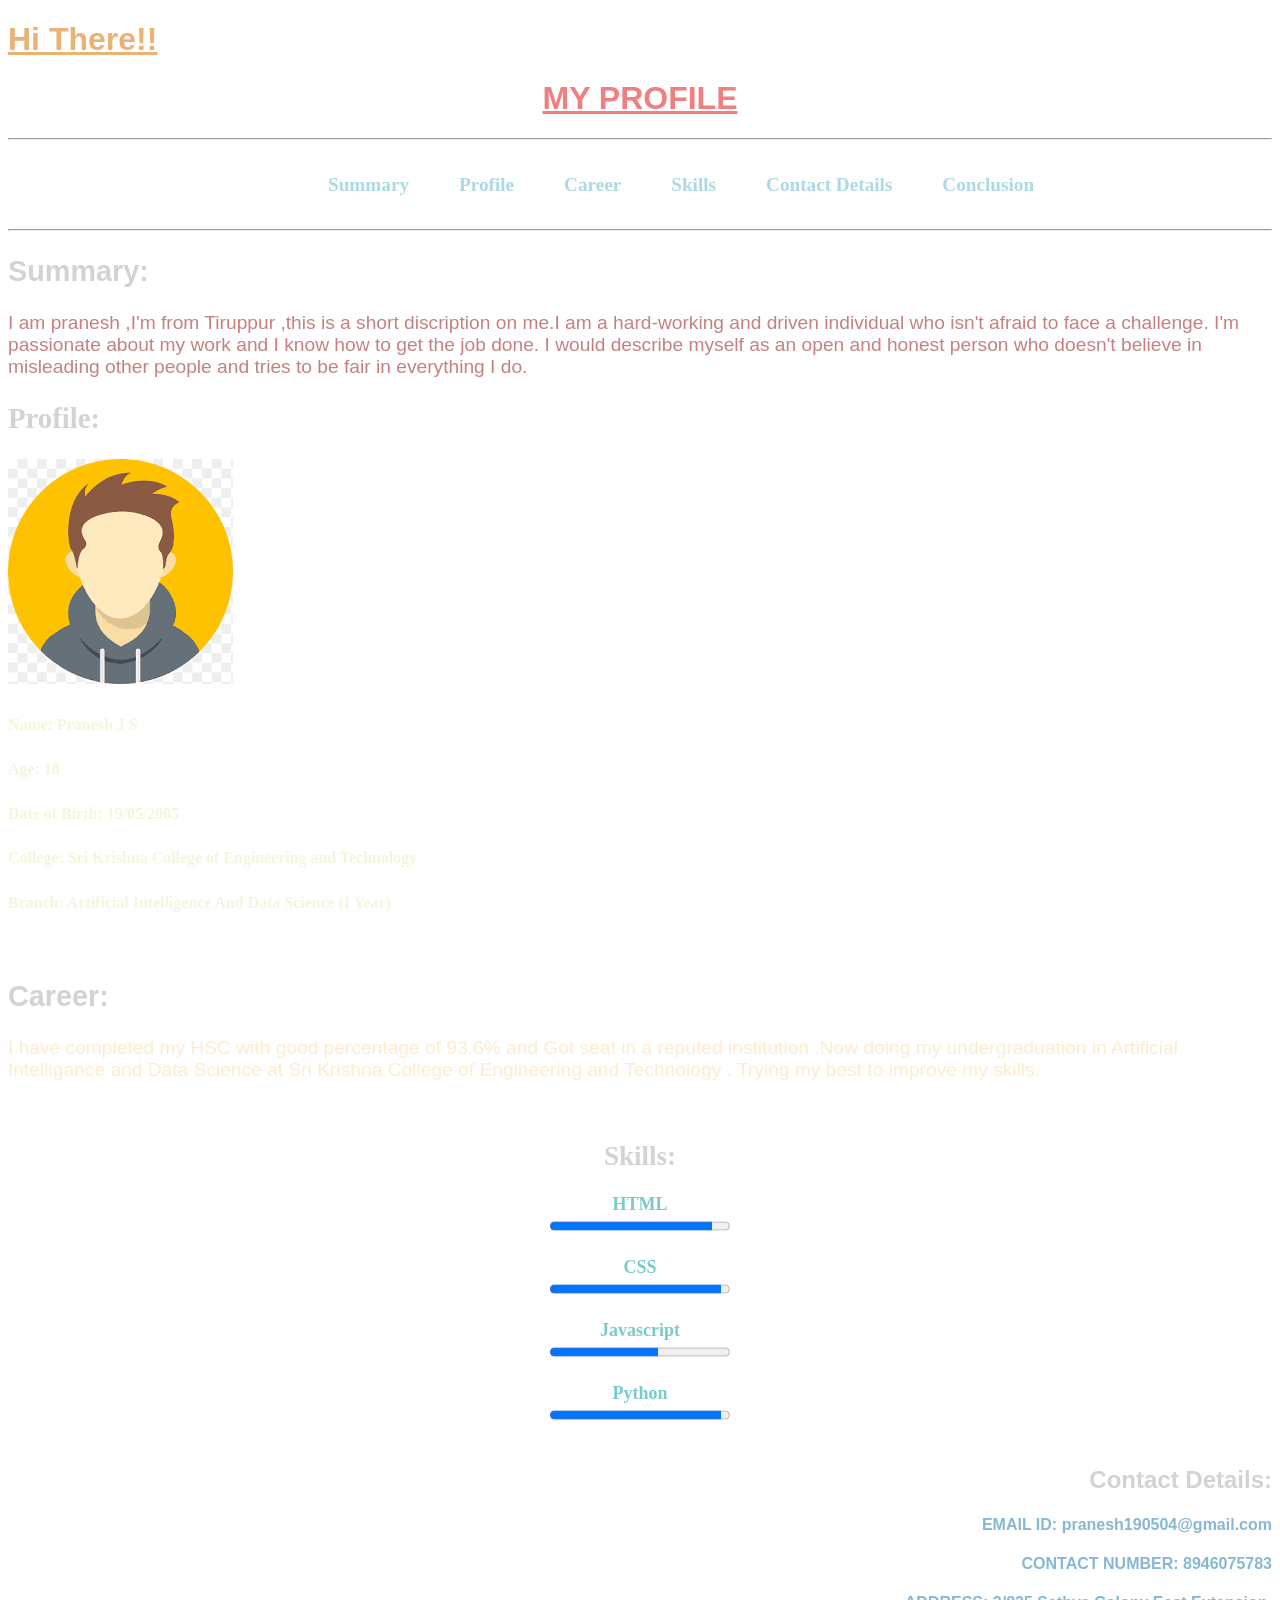
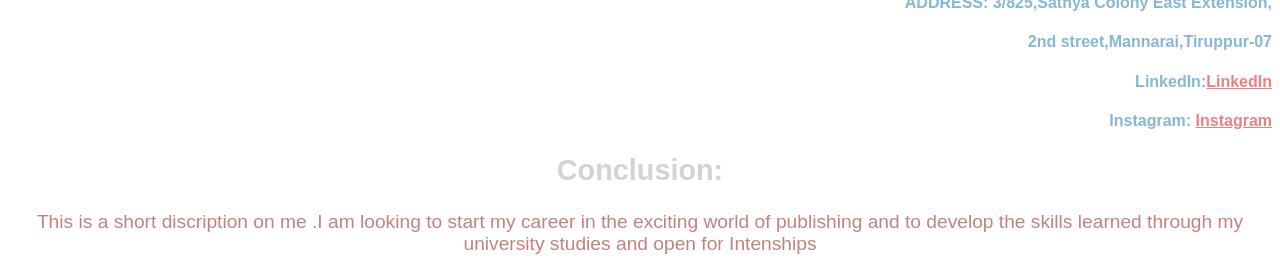
<file: index.html>
<!DOCTYPE html>
<html lang="en">

<head>
    <meta charset="UTF-8">
    <meta name="viewport" content="width=device-width, initial-scale=1.0">
    <title>Document</title>
    <link rel="stylesheet" href="style.css">

</head>

<body class="back">
    <div class="hi"><h1>Hi There!!</h1></div>
    <div class="heading">
        
        <h1>MY PROFILE</h1>
    </div><hr>
    <div class="nav">
        <h4>Summary</h4>
        <h4>Profile
        </h4>
        <h4>Career</h4>
        <h4>Skills</h4>
        <h4>Contact Details</h4>
        <h4>Conclusion</h4>
    </div><hr>
    <div class="sum">
        <h2 class="dec">Summary:</h2>
        <p>I am pranesh ,I'm from Tiruppur ,this is a short discription on me.I am a hard-working and driven individual who isn't afraid to face a challenge. I'm passionate about my work and I know how to get the job done. I would describe myself as an open and honest person who doesn't believe in misleading other people and tries to be fair in everything I do.</p>

    </div>
    <div class="prof">
        <h2 class="dec">Profile:</h2>
        <img src="[data-uri]" alt="">
        <h5>Name: Pranesh J S</h5>
        <h5>Age: 18</h5>
        <h5>Date of Birth: 19/05/2005</h5>
        <h5>College: Sri Krishna College of Engineering and Technology</h5>
        <h5>Branch: Artificial Intelligence And Data Science (I Year)</h5>
    </div><br>
    <div class="Car">
        <h2 class="dec">Career: </h2>
        <p>I have completed my HSC with good percentage of 93.6% and Got seat in a reputed institution .Now doing my undergraduation in Artificial Intelligance and Data Science at Sri Krishna College of Engineering and Technology . Trying my best to improve my skills. </p>
    </div><br>
    <div class="ski">
        <h2 class="dec">Skills:</h2>
        <b>HTML</b><br>
        <progress id="file" value="90" max="100"> 90% </progress><br><br>
        <b>CSS</b><br>
        <progress id="file" value="95" max="100"> 95% </progress><br><br>
        <b>Javascript</b><br>
        <progress id="file" value="60" max="100"> 60% </progress><br><br>
        <b>Python</b><br>
        <progress id="file" value="95" max="100"> 95% </progress><br><br>
    </div>
    <div class="con">
        <h2 class="dec">Contact Details:</h2>
        <h4>EMAIL ID: pranesh190504@gmail.com</h4>
        <h4>CONTACT NUMBER: 8946075783</h4>
        <h4>ADDRESS: 3/825,Sathya Colony East Extension,</h4>
        <h4>2nd street,Mannarai,Tiruppur-07 </h4>
        <h4>LinkedIn:<a href="https://www.linkedin.com/in/pranesh-j-s-136495292" target="_blank">LinkedIn</a></h4>
        <h4>Instagram: <a href="https://instagram.com/praneshpvt04?igshid=MTk0NTkyODZkYg==" target="_blank">Instagram </a></h4>
    </div>
    <div class="conclu">
        <h2 class="dec">Conclusion:</h2>
        <p>This is a short discription on me .I am looking to start my career in the exciting world of publishing and to develop the skills learned through my university studies and open for Intenships</p>
    </div>

</body>

</html>
</file>
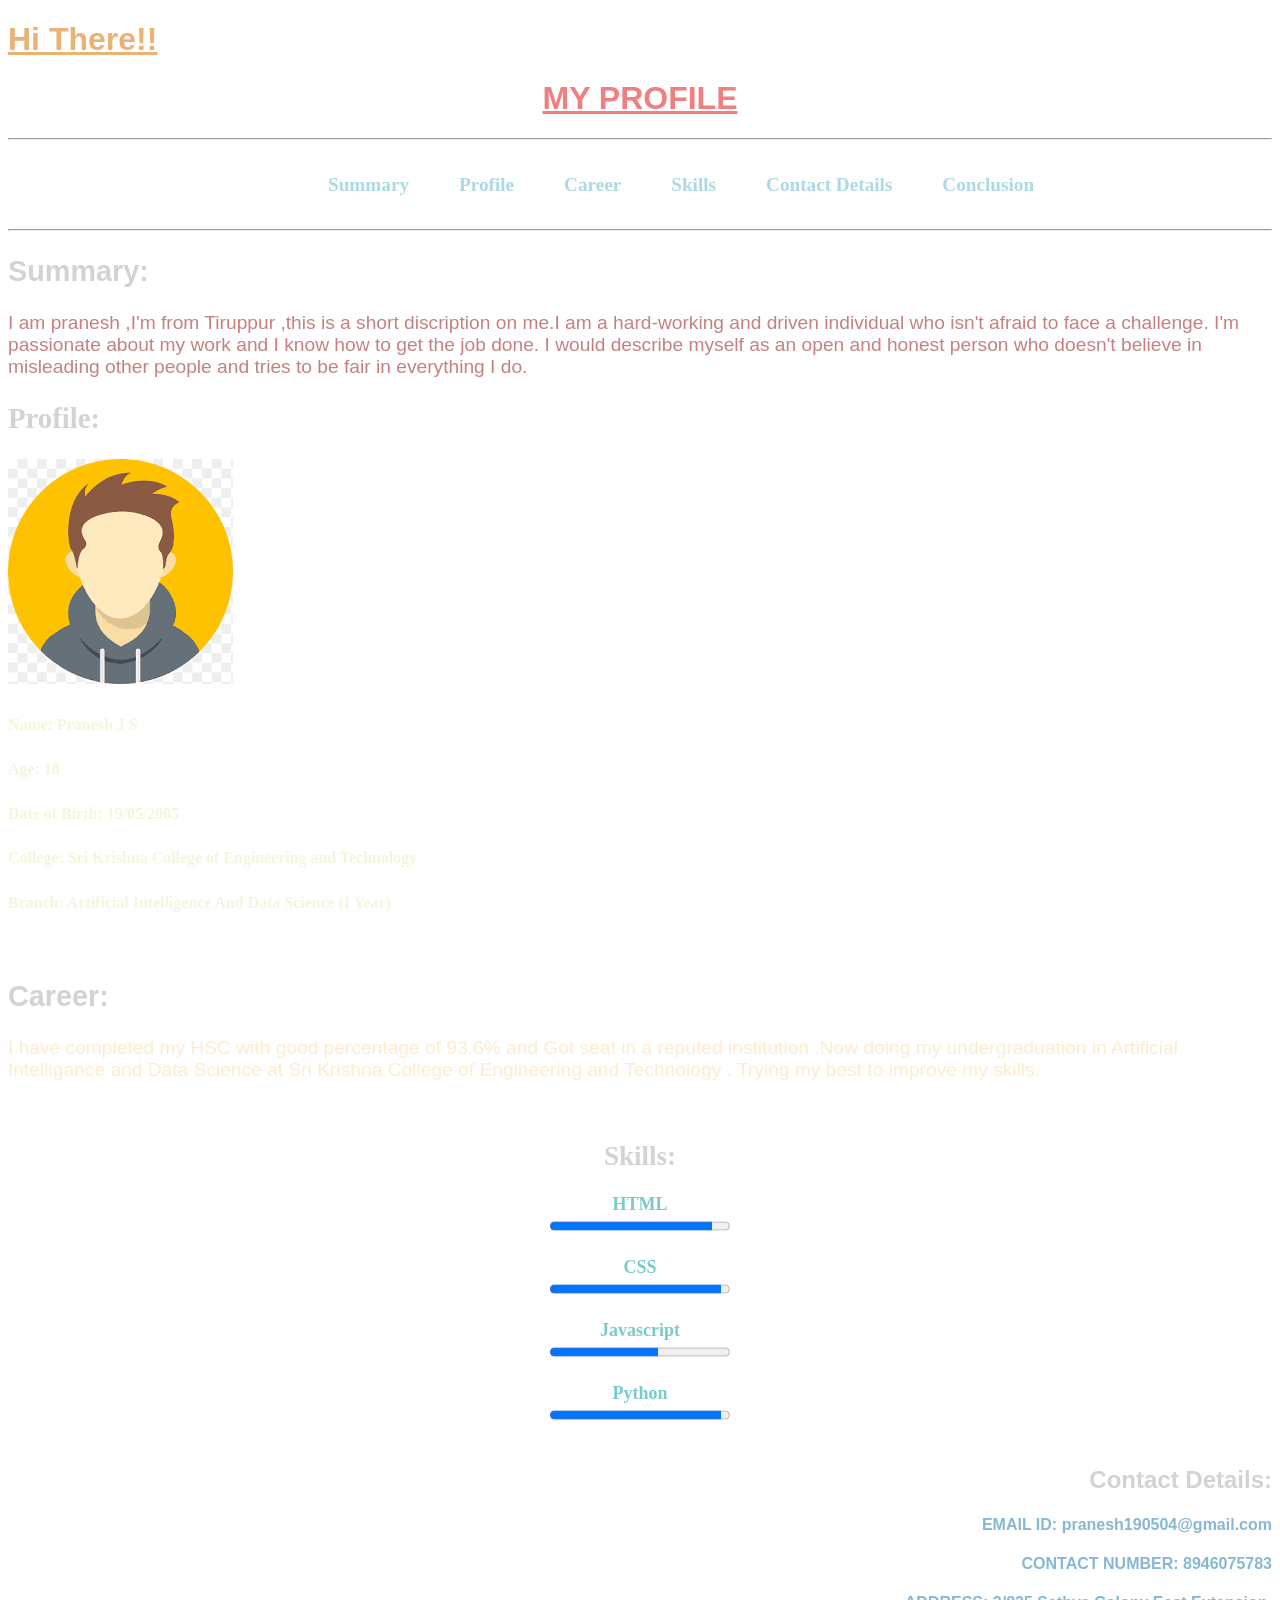
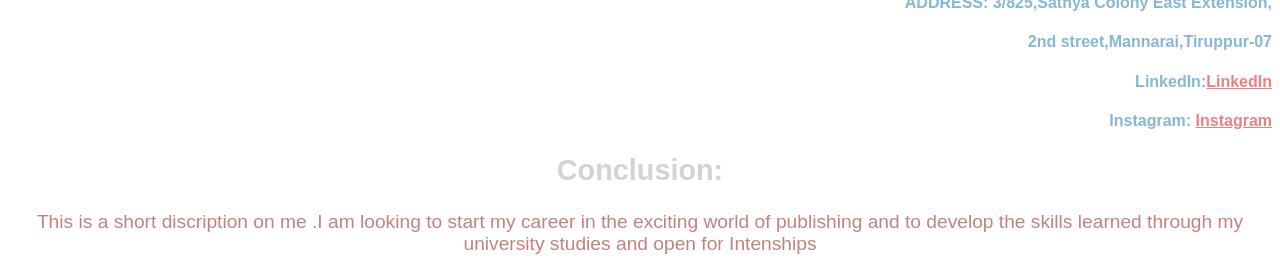
<file: profile.html>
<!DOCTYPE html>
<html lang="en">

<head>
    <meta charset="UTF-8">
    <meta name="viewport" content="width=device-width, initial-scale=1.0">
    <title>Document</title>
    <link rel="stylesheet" href="profile.css">

</head>

<body class="back">
    <div class="hi"><h1>Hi There!!</h1></div>
    <div class="heading">
        
        <h1>MY PROFILE</h1>
    </div><hr>
    <div class="nav">
        <h4>Summary</h4>
        <h4>Profile
        </h4>
        <h4>Career</h4>
        <h4>Skills</h4>
        <h4>Contact Details</h4>
        <h4>Conclusion</h4>
    </div><hr>
    <div class="sum">
        <h2 class="dec">Summary:</h2>
        <p>I am pranesh ,I'm from Tiruppur ,this is a short discription on me.I am a hard-working and driven individual who isn't afraid to face a challenge. I'm passionate about my work and I know how to get the job done. I would describe myself as an open and honest person who doesn't believe in misleading other people and tries to be fair in everything I do.</p>

    </div>
    <div class="prof">
        <h2 class="dec">Profile:</h2>
        <img src="[data-uri]" alt="">
        <h5>Name: Pranesh J S</h5>
        <h5>Age: 18</h5>
        <h5>Date of Birth: 19/05/2005</h5>
        <h5>College: Sri Krishna College of Engineering and Technology</h5>
        <h5>Branch: Artificial Intelligence And Data Science (I Year)</h5>
    </div><br>
    <div class="Car">
        <h2 class="dec">Career: </h2>
        <p>I have completed my HSC with good percentage of 93.6% and Got seat in a reputed institution .Now doing my undergraduation in Artificial Intelligance and Data Science at Sri Krishna College of Engineering and Technology . Trying my best to improve my skills. </p>
    </div><br>
    <div class="ski">
        <h2 class="dec">Skills:</h2>
        <b>HTML</b><br>
        <progress id="file" value="90" max="100"> 90% </progress><br><br>
        <b>CSS</b><br>
        <progress id="file" value="95" max="100"> 95% </progress><br><br>
        <b>Javascript</b><br>
        <progress id="file" value="60" max="100"> 60% </progress><br><br>
        <b>Python</b><br>
        <progress id="file" value="95" max="100"> 95% </progress><br><br>
    </div>
    <div class="con">
        <h2 class="dec">Contact Details:</h2>
        <h4>EMAIL ID: pranesh190504@gmail.com</h4>
        <h4>CONTACT NUMBER: 8946075783</h4>
        <h4>ADDRESS: 3/825,Sathya Colony East Extension,</h4>
        <h4>2nd street,Mannarai,Tiruppur-07 </h4>
        <h4>LinkedIn:<a href="https://www.linkedin.com/in/pranesh-j-s-136495292" target="_blank">LinkedIn</a></h4>
        <h4>Instagram: <a href="https://instagram.com/praneshpvt04?igshid=MTk0NTkyODZkYg==" target="_blank">Instagram </a></h4>
    </div>
    <div class="conclu">
        <h2 class="dec">Conclusion:</h2>
        <p>This is a short discription on me .I am looking to start my career in the exciting world of publishing and to develop the skills learned through my university studies and open for Intenships</p>
    </div>

</body>

</html>
</file>
<file: style.css>
body{
    background-image: url(https://media.istockphoto.com/id/1341408852/video/colored-smoke-on-a-dark-background-blue-and-red-light-with-smoke.jpg?s=640x640&k=20&c=v2DQUY8IVbli_6FH_9KAs6YWRXlDdYiBJHfp7JFh7NY=);
    background-size: cover;
}    
.heading{
    text-align: center;
    color: lightcoral;
    font-family: Arial, Helvetica, sans-serif;
    font-weight: 100;
    text-decoration: underline;
}
.nav{
    display: flex;
    color: lightblue;
    padding-left: 320px;
    gap: 50px;
    font-size: larger;
}
.sum{
    color: rgb(197, 129, 129);
    font-size: larger;
    font-family: Verdana, Geneva, Tahoma, sans-serif;
}
.prof{
    color: beige;
    font-size: larger;
    font-family: 'Times New Roman', Times, serif;
}
.Car{
    color: blanchedalmond;
    font-size: larger;
    font-family: Verdana, Geneva, Tahoma, sans-serif;

}
.ski{
    color: rgb(120, 203, 203);
    font-size: large;
    text-align: center;
}
.con{
    color: rgb(134, 183, 212);
    font-size: medium;
    font-family: Verdana, Geneva, Tahoma, sans-serif;
    text-align: right;
    
}
.conclu{
    color: rgb(197, 129, 129);
    font-size: larger;
    font-family: Verdana, Geneva, Tahoma, sans-serif;
    text-align: center;

}
a{
    color:lightcoral
}
.hi{
    text-align: left;
       color: rgb(234, 178, 115);
    font-family: Arial, Helvetica, sans-serif;
    text-decoration-line: underline;
    
}
.dec{
    color:lightgray;
}
</file>
<file: profile.css>
body{
    background-image: url(https://media.istockphoto.com/id/1341408852/video/colored-smoke-on-a-dark-background-blue-and-red-light-with-smoke.jpg?s=640x640&k=20&c=v2DQUY8IVbli_6FH_9KAs6YWRXlDdYiBJHfp7JFh7NY=);
    background-size: cover;
}    
.heading{
    text-align: center;
    color: lightcoral;
    font-family: Arial, Helvetica, sans-serif;
    font-weight: 100;
    text-decoration: underline;
}
.nav{
    display: flex;
    color: lightblue;
    padding-left: 320px;
    gap: 50px;
    font-size: larger;
}
.sum{
    color: rgb(197, 129, 129);
    font-size: larger;
    font-family: Verdana, Geneva, Tahoma, sans-serif;
}
.prof{
    color: beige;
    font-size: larger;
    font-family: 'Times New Roman', Times, serif;
}
.Car{
    color: blanchedalmond;
    font-size: larger;
    font-family: Verdana, Geneva, Tahoma, sans-serif;

}
.ski{
    color: rgb(120, 203, 203);
    font-size: large;
    text-align: center;
}
.con{
    color: rgb(134, 183, 212);
    font-size: medium;
    font-family: Verdana, Geneva, Tahoma, sans-serif;
    text-align: right;
    
}
.conclu{
    color: rgb(197, 129, 129);
    font-size: larger;
    font-family: Verdana, Geneva, Tahoma, sans-serif;
    text-align: center;

}
a{
    color:lightcoral
}
.hi{
    text-align: left;
       color: rgb(234, 178, 115);
    font-family: Arial, Helvetica, sans-serif;
    text-decoration-line: underline;
    
}
.dec{
    color:lightgray;
}
</file>
